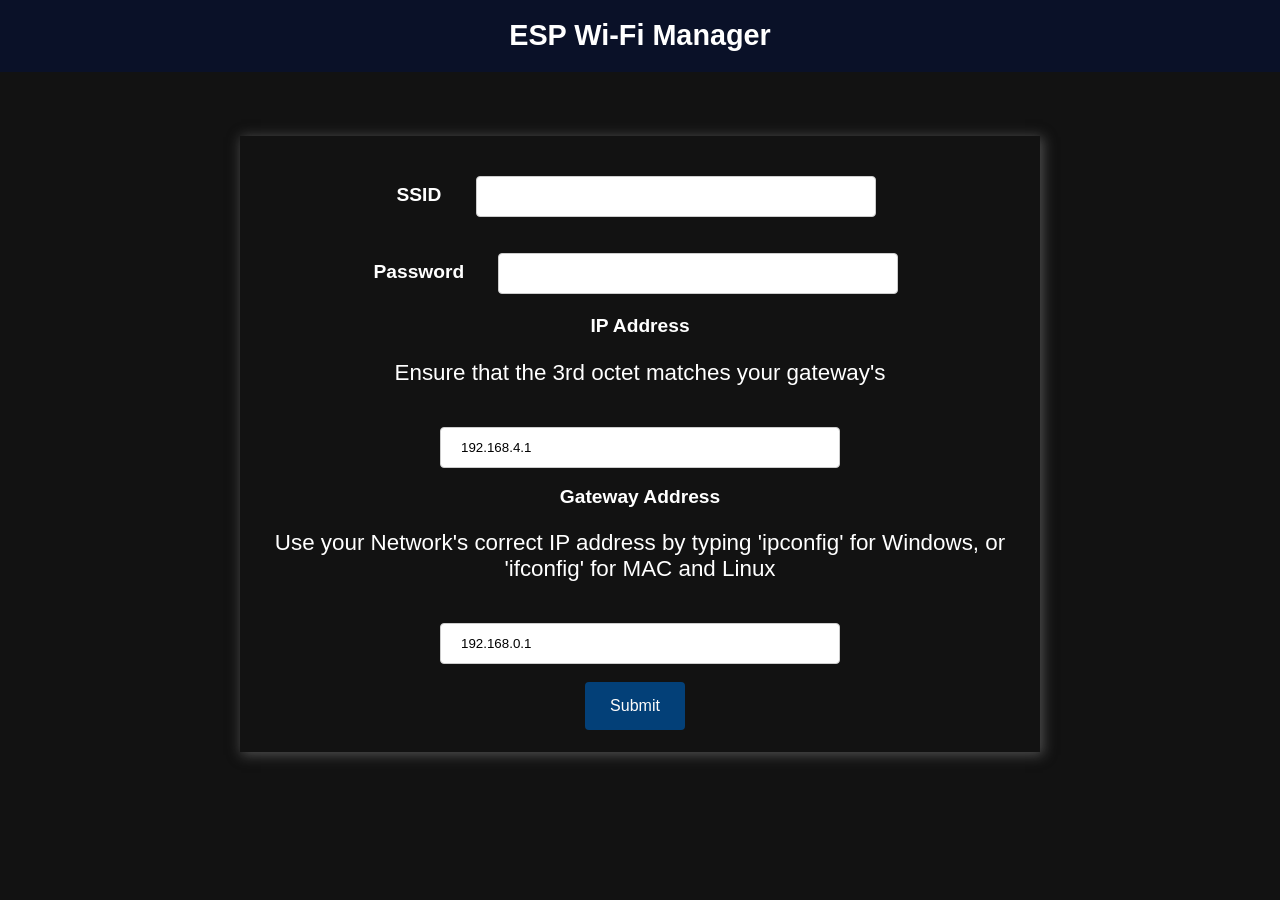
<file: Server/data/wifimanager.html>
<!DOCTYPE html>
<html>
<head>
  <title>ESP Wi-Fi Manager</title>
  <meta name="viewport" content="width=device-width, initial-scale=1">
  <link rel="icon" href="data:,">
  <link rel="stylesheet" type="text/css" href="style.css">
</head>
<body>
  <div class="topnav">
    <h1>ESP Wi-Fi Manager</h1>
  </div>
  <div class="content">
    <div class="card-grid">
      <div class="card">
        <form action="/" method="POST">
          <p>
            <label for="ssid">SSID</label>
            <input type="text" id ="ssid" name="ssid"><br>
            <label for="pass">Password</label>
            <input type="text" id ="pass" name="pass"><br>
            <label for="ip">IP Address</label>
            <p>Ensure that the 3rd octet matches your gateway's</p>
            <input type="text" id ="ip" name="ip" value="192.168.4.1"><br>
            <label for="gateway">Gateway Address</label>
            <p>Use your Network's correct IP address by typing 'ipconfig' for Windows, or 'ifconfig' for MAC and Linux</p>
            <input type="text" id ="gateway" name="gateway" value="192.168.0.1"><br>
            <input type ="submit" value ="Submit">
          </p>
        </form>
      </div>
    </div>
  </div>
</body>
</html>
</file>
<file: Server/data/style.css>
html {
  font-family: Arial, Helvetica, sans-serif;
  display: inline-block;
  text-align: center;
}

body {
  display: flex;
  flex-direction: column;
  background-color: #121212;
  color: #FFFFFF;
  min-width: 310px;
  margin: 0 auto;
}

#wrapper {
  width: 100%;
  height: 100%;
  box-sizing: border-box;
  display: flex;
  flex-direction: column;
  background-color: #121212;
  color: #ffffff;
  min-width: 310px;
  margin: 0 auto;
}

button {
  border: none;
  color: #FEFCFB;
  padding: 15px 32px;
  text-align: center;
  font-size: 16px;
  width: 100px;
  border-radius: 4px;
  transition-duration: 0.4s;
  margin:20px;
}

h1 {
  font-size: 1.8rem;
  color: white;
}

h2 {
  font-family: Arial;
  font-size: 2.5rem;
  text-align: center;
}

p {
  font-size: 1.4rem;
}

input[type=submit] {
  border: none;
  color: #FEFCFB;
  background-color: #034078;
  padding: 15px 15px;
  text-align: center;
  text-decoration: none;
  display: inline-block;
  font-size: 16px;
  width: 100px;
  margin-right: 10px;
  border-radius: 4px;
  transition-duration: 0.4s;
  
}

input[type=submit]:hover {
  background-color: #1282A2;
}

input[type=text],
select {
  width: 50%;
  padding: 12px 20px;
  margin: 18px;
  display: inline-block;
  border: 1px solid #ccc;
  border-radius: 4px;
  box-sizing: border-box;
}

input[type="number"] {
  background: rgba(0, 0, 0, 0.85);
  border: 2px solid #ffffff;
  border-radius: 10px;
  padding: 14px 20px;
  font-size: 28px;
  font-family: Calibri, Arial, sans-serif;
  color: #00d520;
  box-shadow: 0 0 12px #15ff00, inset 0 0 5px #77ff00;
  transition: all 0.3s ease;
  outline: none;
  width: 90%;
  letter-spacing: 1px;
  caret-color: #00f0ff;
  appearance: textfield; /* hides up/down arrows in most browsers */
  margin:10px;
}

/* Hide number spinners in Chrome, Safari, Edge
input[type=number]::-webkit-inner-spin-button,
input[type=number]::-webkit-outer-spin-button {
  -webkit-appearance: none;
  margin: 0;
} */

/* Placeholder styling */
input[type="number"]::placeholder {
  color: #00f0ff88;
  text-shadow: 0 0 5px #00f0ff;
}

/* Focused state with glow animation */
input[type="number"]:focus {
  border-color: #00f0ff;
  box-shadow:
    0 0 20px #00f0ff,
    0 0 30px #00f0ff,
    inset 0 0 10px #00f0ff;
  background: rgba(0, 0, 0, 0.95);
  animation: pulse-glow 1.5s infinite ease-in-out;
}

/* Pulse animation */
@keyframes pulse-glow {
  0% {
    box-shadow: 0 0 12px #00f0ff, inset 0 0 5px #00f0ff;
  }
  50% {
    box-shadow: 0 0 24px #00f0ff, inset 0 0 12px #00f0ff;
  }
  100% {
    box-shadow: 0 0 12px #00f0ff, inset 0 0 5px #00f0ff;
  }
}

/* Checked state */
input:checked+.slider {
  background-color: #4CAF50;
}

input:checked+.slider:before {
  transform: translateX(26px);
}

label {
  font-size: 1.2rem;
  font-weight:600;
  margin:10px;
}

.button-on {
  background-color: #034078;
}

.button-on:hover {
  background-color: #1282A2;
}

.button-off {
  background-color: #858585;
}

.button-off:hover {
  background-color: #252524;
}

.button-container {
  text-align: center;
  margin: 10px 0;
}


.card-grid {
  max-width: 800px;
  margin: 0 auto;
  display: grid;
  grid-gap: 2rem;
  grid-template-columns: repeat(auto-fit, minmax(300px, 1fr));
}

.card {
  background-color: #121212;
  box-shadow: 2px 2px 12px 1px rgba(140, 140, 140, .5);
}

.card-title {
  font-size: 1.2rem;
  font-weight: bold;
  color: #034078
}

.container {
  border: 1px solid #000;
  border-radius: 10px;
  padding: 3px;
  background-color: #4A4A4A;
  margin: 10 auto;
}


.content {
  padding: 5%;
}


.control-grid {
  display: grid;
  grid-template-columns: 0.5fr 1fr 1fr;
  gap: 20px;
  margin-top: 8px;
  align-items: start;
}

.control-grid_misc {
  display: grid;
  grid-template-columns: 1fr 1fr 1fr;
  gap: 20px;
  margin-top: 8px;
  align-items: start;
}

.grid-item {
  display: flex;
  flex-direction: column;
  align-items: center;
}

.control-grid label {
  color: white;
}

.input-group {
  margin: 20px 0;
  font-family: sans-serif;
}

.input-group label {
  display: block;
  margin-bottom: 5px;
  font-weight: bold;
  color: white;
}

.input-row {
  display: flex;
  gap: 10px;
}

.input-row input {
  width: 100px;
  padding: 5px;
  border-radius: 5px;
  border: 1px solid #ccc;
}

.input-row button {
  padding: 6px 12px;
  border: none;
  background-color: #007bff;
  color: white;
  border-radius: 5px;
  cursor: pointer;
}

.input-row button:hover {
  background-color: #0056b3;
}

.led-container {
  display: flex;
  flex-direction: column;
  align-items: center;
  gap: 5px;
  font-family: Arial, sans-serif;
}

.led-label {
  color: #fff;
  user-select: none;
  text-shadow: 0 0 2px rgba(0, 0, 0, 0.5);
}

.led {
  width: 20px;
  height: 20px;
  border-radius: 50%;
  background: linear-gradient(145deg, #555555, #222222);
  box-shadow:
    inset 0 2px 5px rgba(255, 255, 255, 0.3),
    0 2px 6px rgba(0, 0, 0, 0.6);
  position: relative;
  transition: background 0.3s ease, box-shadow 0.3s ease;
  margin:10px;
}

/* Glossy highlight */
.led::before {
  content: "";
  position: absolute;
  top: 3px;
  left: 5px;
  width: 10px;
  height: 8px;
  border-radius: 50% / 60%;
  background: linear-gradient(to bottom, rgba(255, 255, 255, 0.7), transparent);
  pointer-events: none;
}

/* ON state: Red LED with glow and glossy */
.led.on {
  background: linear-gradient(145deg, #ff4d4d, #b22222);
  box-shadow:
    inset 0 2px 5px rgba(255, 150, 150, 0.8),
    0 0 15px 4px rgba(255, 50, 50, 0.7),
    0 2px 8px rgba(139, 0, 0, 0.8);
}

/* OFF state: Dimmed gray LED */
.led.off {
  background: linear-gradient(145deg, #666666, #333333);
  box-shadow:
    inset 0 2px 5px rgba(255, 255, 255, 0.15),
    0 1px 4px rgba(0, 0, 0, 0.7);
}

.left-side-grid {
  display: grid;
  grid-template-columns: 1fr 2fr 3fr;
  gap: 20px;
  align-items: start;
  padding: 10px;
  height:100%;
}

.outer-grid {
  display: grid;
  grid-template-columns: 4fr 3fr;
  gap: 20px;
  margin-top: 8px;
  align-items: start;
}

.right-side-grid {
  display: grid;
  grid-template-columns: 1fr 1fr 3fr;
  gap: 20px;
  margin-top: 8px;
  align-items: start;
  padding: 10px;
}

.state {
  font-size: 1.2rem;
  color: #1282A2;
}

.close {
  color: #aaa;
  float: right;
  font-size: 24px;
  font-weight: bold;
  cursor: pointer;
}

.close:hover,
.close:focus {
  color: white;
}

.sendLaserValuesButton {
  margin: 2%;
}

/* Slider */
.slider {
  position: absolute;
  cursor: pointer;
  top: 0;
  left: 0;
  right: 0;
  bottom: 0;
  background-color: #ccc;
  transition: 0.4s;
  border-radius: 34px;
}

.slider:before {
  position: absolute;
  content: "";
  height: 26px;
  width: 26px;
  left: 4px;
  bottom: 4px;
  background-color: white;
  transition: 0.4s;
  border-radius: 50%;
}

.switch {
  position: relative;
  display: inline-block;
  width: 60px;
  height: 34px;
}

/* Hide default checkbox */
.switch input {
  opacity: 0;
  width: 0;
  height: 0;
}

.topnav {
  overflow: hidden;
  background-color: #0A1128;
}

.value {
  font-size: 1.2rem;
  color: #1282A2;
}

.button {
  font-family: 'Segoe UI', 'Verdana', sans-serif;
  padding: 12px 28px;
  border: none;
  border-radius: 16px;
  color: white;
  font-size: 1rem;
  cursor: pointer;
  position: relative;
  overflow: hidden;
  box-shadow:
    inset 0 2px 4px rgba(255, 255, 255, 0.6),
    0 4px 8px rgba(0, 0, 0, 0.25);
  transition: all 0.2s ease;
  user-select: none;
  text-shadow: 0 1px 1px rgba(0, 0, 0, 0.3);
}

/* Blue Button */
.button-blue {
  background: linear-gradient(to bottom, #5dade2, #2e86c1);
  border: 1px solid #2980b9;
}

.button-blue:hover {
  background: linear-gradient(to bottom, #7fbce6, #3498db);
  box-shadow:
    inset 0 2px 6px rgba(255, 255, 255, 0.8),
    0 6px 12px rgba(0, 0, 0, 0.35);
  border-color: #217dbb;
}

.button-blue:active {
  transform: translateY(2px);
  box-shadow:
    inset 0 1px 3px rgba(0, 0, 0, 0.3),
    0 2px 4px rgba(0, 0, 0, 0.2);
  border-color: #1b5e8a;
}

/* Red Button */
.button-red {
  background: linear-gradient(to bottom, #ec7063, #c0392b);
  border: 1px solid #a93226;
}

.button-red:hover {
  background: linear-gradient(to bottom, #f08c7d, #e74c3c);
  box-shadow:
    inset 0 2px 6px rgba(255, 255, 255, 0.8),
    0 6px 12px rgba(0, 0, 0, 0.35);
  border-color: #922b22;
}

.button-red:active {
  transform: translateY(2px);
  box-shadow:
    inset 0 1px 3px rgba(0, 0, 0, 0.3),
    0 2px 4px rgba(0, 0, 0, 0.2);
  border-color: #6e1f19;
}

.button-yellow {
  background: linear-gradient(to bottom, #f5d44e, #a88808);
  border: 1px solid #d4ac0d;
}

.button-yellow:hover {
  background: linear-gradient(to bottom, #f6efba, #967c15);
  box-shadow:
    inset 0 2px 6px rgba(255, 255, 255, 0.8),
    0 6px 12px rgba(0, 0, 0, 0.35);
  border-color: #b7950b;
}

.button-yellow:active {
  transform: translateY(2px);
  box-shadow:
    inset 0 1px 3px rgba(0, 0, 0, 0.3),
    0 2px 4px rgba(0, 0, 0, 0.2);
  border-color: #9c7c0a;
}

.button-orange {
  background: linear-gradient(to bottom, #f5b041, #e67e22);
  border: 1px solid #ca6f1e;
}

.button-orange:hover {
  background: linear-gradient(to bottom, #f8c471, #f39c12);
  box-shadow:
    inset 0 2px 6px rgba(255, 255, 255, 0.8),
    0 6px 12px rgba(0, 0, 0, 0.35);
  border-color: #ba651c;
}

.button-orange:active {
  transform: translateY(2px);
  box-shadow:
    inset 0 1px 3px rgba(0, 0, 0, 0.3),
    0 2px 4px rgba(0, 0, 0, 0.2);
  border-color: #884b13;
}

/* Glossy reflection effect */
.button::before {
  content: "";
  position: absolute;
  top: 0;
  left: 0;
  width: 100%;
  height: 50%;
  background: linear-gradient(to bottom, rgba(255, 255, 255, 0.6), transparent);
  border-radius: 16px 16px 0 0;
  pointer-events: none;
}

#heaterOutputField,
#tempOutputField,
#tecOutputField,
#laserOutputField {
  display: inline-block;
  padding: 14px 20px;
  font-size: 22px;
  font-family: Calibri, Arial, sans-serif;
  color: #f57474;
  background: rgba(0, 0, 0, 0.85);
  border: 1px solid #edef82;
  border-radius: 10px;
  box-shadow: 0 0 12px #d65017, inset 0 0 6px #6b1042;
  text-align: center;
  letter-spacing: 1px;
}

#heaterOutputField.live,
#tempOutputField.live,
#tecOutputField.live, 
#laserOutputField.live {
  animation: pulse-glow 20s infinite ease-in-out;
}

/* Shared keyframes animation (if desired) */
@keyframes pulse-glow {
  0% {
  box-shadow: 0 0 12px #f50808, inset 0 0 5px #fda400;
  }
  50% {
    box-shadow: 0 0 24px #f50808, inset 0 0 12px #fda400;
  }
  100% {
    box-shadow: 0 0 12px #f50808, inset 0 0 5px #fda400;
  }
}
</file>
